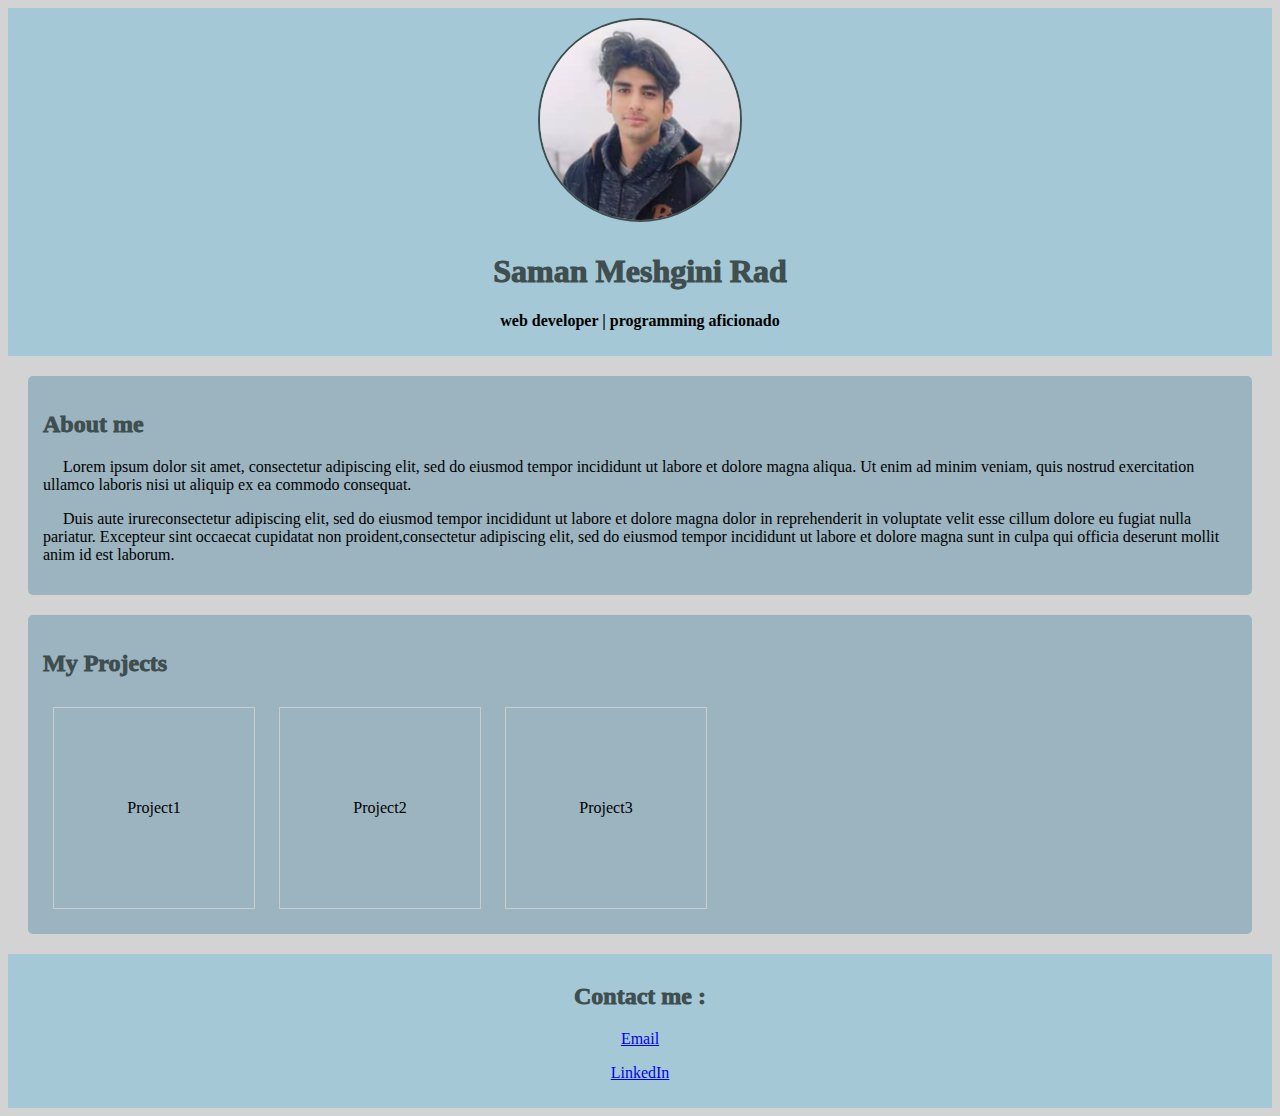
<file: index.html>
<html>

	<head>
		<title>
			Saman Meshgini Rad - Portfolio
		</title>
		<link rel="stylesheet" type="text/css" href="ProfileStyle.css">
	</head>
	<body>
		<header>
			<img src="me.jpg">
			<h1>Saman Meshgini Rad</h1>
			<p>web developer | programming aficionado</p>
		</header>
		<section id="bio">
			<h2>About me</h2>
			<p>Lorem ipsum dolor sit amet, consectetur adipiscing elit, sed do eiusmod tempor incididunt ut labore et dolore magna aliqua. Ut enim ad minim veniam, quis nostrud exercitation ullamco laboris nisi ut aliquip ex ea commodo consequat.</p>
			<p>Duis aute irureconsectetur adipiscing elit, sed do eiusmod tempor incididunt ut labore et dolore magna dolor in reprehenderit in voluptate velit esse cillum dolore eu fugiat nulla pariatur. Excepteur sint occaecat cupidatat non proident,consectetur adipiscing elit, sed do eiusmod tempor incididunt ut labore et dolore magna sunt in culpa qui officia deserunt mollit anim id est laborum.</p>
		</section>
		<section id="project">
			<h2>My Projects</h2>
			<div class="allprojects" id="project1">
				Project1
			</div>
			<div class="allprojects" id="project2">
				Project2
			</div>
			<div class="allprojects" id="project3">
				Project3
			</div>
		</section>
		<footer>
			<h2>Contact me :</h2>
			<address>
				<a href="https://www.meshginirads@gmail.com">
					<p>Email</p>
				</a>
				<a href="https://www.linkedin.com/in/saman-meshgini-rad-040a3a206">
					<p>LinkedIn</p>
				</a>
			</address>
		</footer>
	</body>

</html>
</file>
<file: ProfileStyle.css>
body{
	text-align: left;
	font-family: Garamond, Baskerville, Minion;
	background-color: #d3d3d3;
}
header{
	font-weight: 600;
	text-align: center;
	padding: 10px;
	background-color: #A5C8D6;
}
header img{
	width: 200px;
	height: 200px;
	border: 2px solid #3F4E4F;
	border-radius: 50%;
	margin-bottom: 10px;
}
section{
	margin: 20px;
}
.allprojects{
	width: 200px;
	height: 200px;
	border: 1px solid #ccc;
	margin: 10px;
	display: inline-block;
	text-align: center;
	line-height: 200px;
}
h1, h2{
	color: #3F4E4F;
	font-weight: 1000;
}
#bio, #project{
	background-color: #9bb4bf;
	padding: 15px;
	border-radius: 5px;
}
#bio p{
	text-indent: 20px;
}
footer{
    background-color: #A5C8D6;
    text-align: center;
    padding: 10px;
}
img.imgphone{
	vertical-align: text-bottom;
}
address{
	font-style: normal;
}
</file>
<file: Personal Portfolio/ProfileStyle.css>
body{
	text-align: left;
	font-family: Garamond, Baskerville, Minion;
	background-color: #d3d3d3;
}
header{
	font-weight: 600;
	text-align: center;
	padding: 10px;
	background-color: #A5C8D6;
}
header img{
	width: 200px;
	height: 200px;
	border: 2px solid #3F4E4F;
	border-radius: 50%;
	margin-bottom: 10px;
}
section{
	margin: 20px;
}
.allprojects{
	width: 200px;
	height: 200px;
	border: 1px solid #ccc;
	margin: 10px;
	display: inline-block;
	text-align: center;
	line-height: 200px;
}
h1, h2{
	color: #3F4E4F;
	font-weight: 1000;
}
#bio, #project{
	background-color: #9bb4bf;
	padding: 15px;
	border-radius: 5px;
}
#bio p{
	text-indent: 20px;
}
footer{
    background-color: #A5C8D6;
    text-align: center;
    padding: 10px;
}
img.imgphone{
	vertical-align: text-bottom;
}
address{
	font-style: normal;
}
</file>
